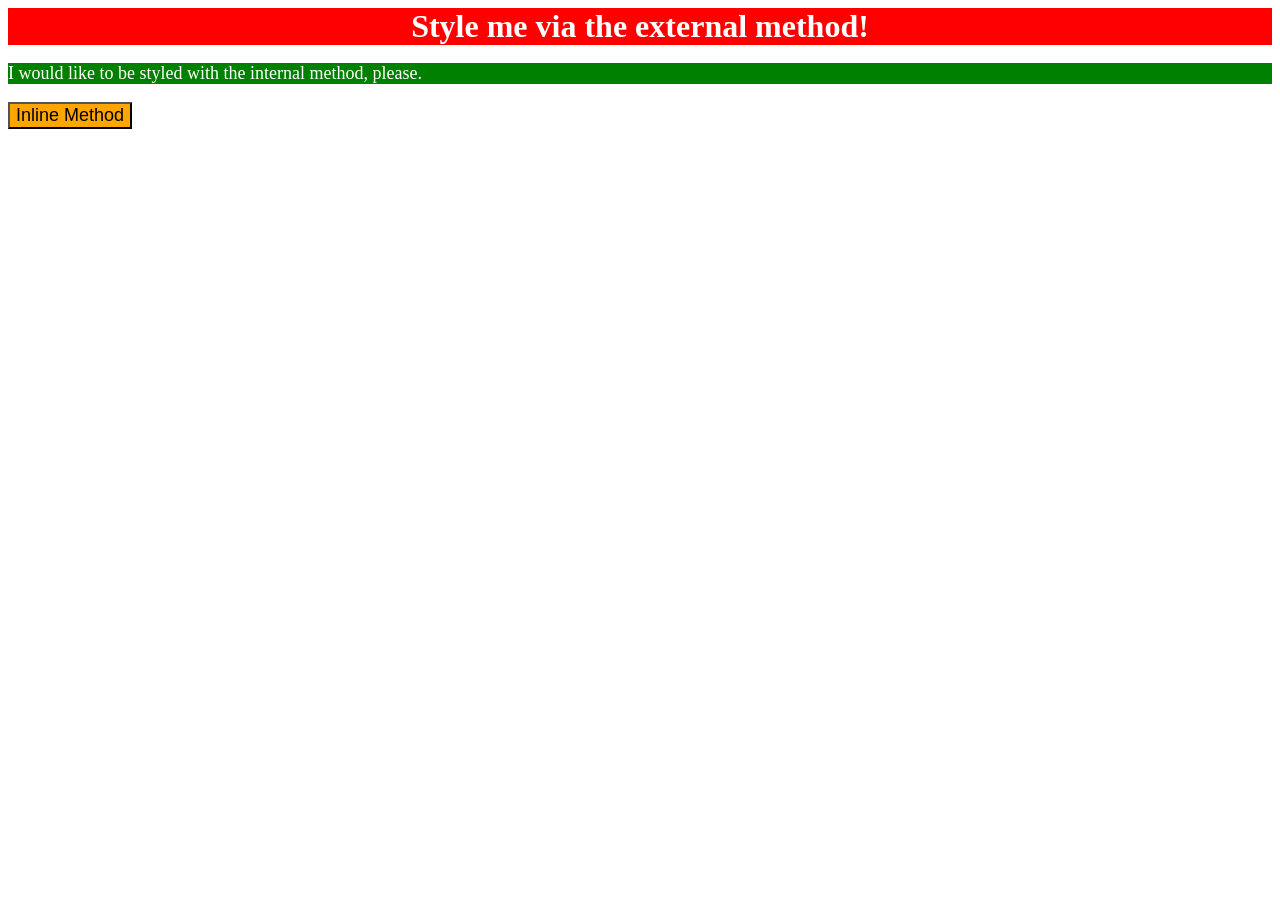
<file: foundations/intro-to-css/01-css-methods/index.html>
<!DOCTYPE html>
<html lang="en">

<head>
  <meta charset="UTF-8">
  <meta http-equiv="X-UA-Compatible" content="IE=edge">
  <meta name="viewport" content="width=device-width, initial-scale=1.0">
  <title>Methods for Adding CSS</title>
  <link rel="stylesheet" href="style.css">

  <style>
    p {
      font-size: 18px;
      color: white;
      background-color: green;
    }
  </style>

</head>

<body>
  <div>Style me via the external method!</div>
  <p>I would like to be styled with the internal method, please.</p>
  <button style="font-size: 18px; background-color: orange;">Inline Method</button>
</body>

</html>
</file>
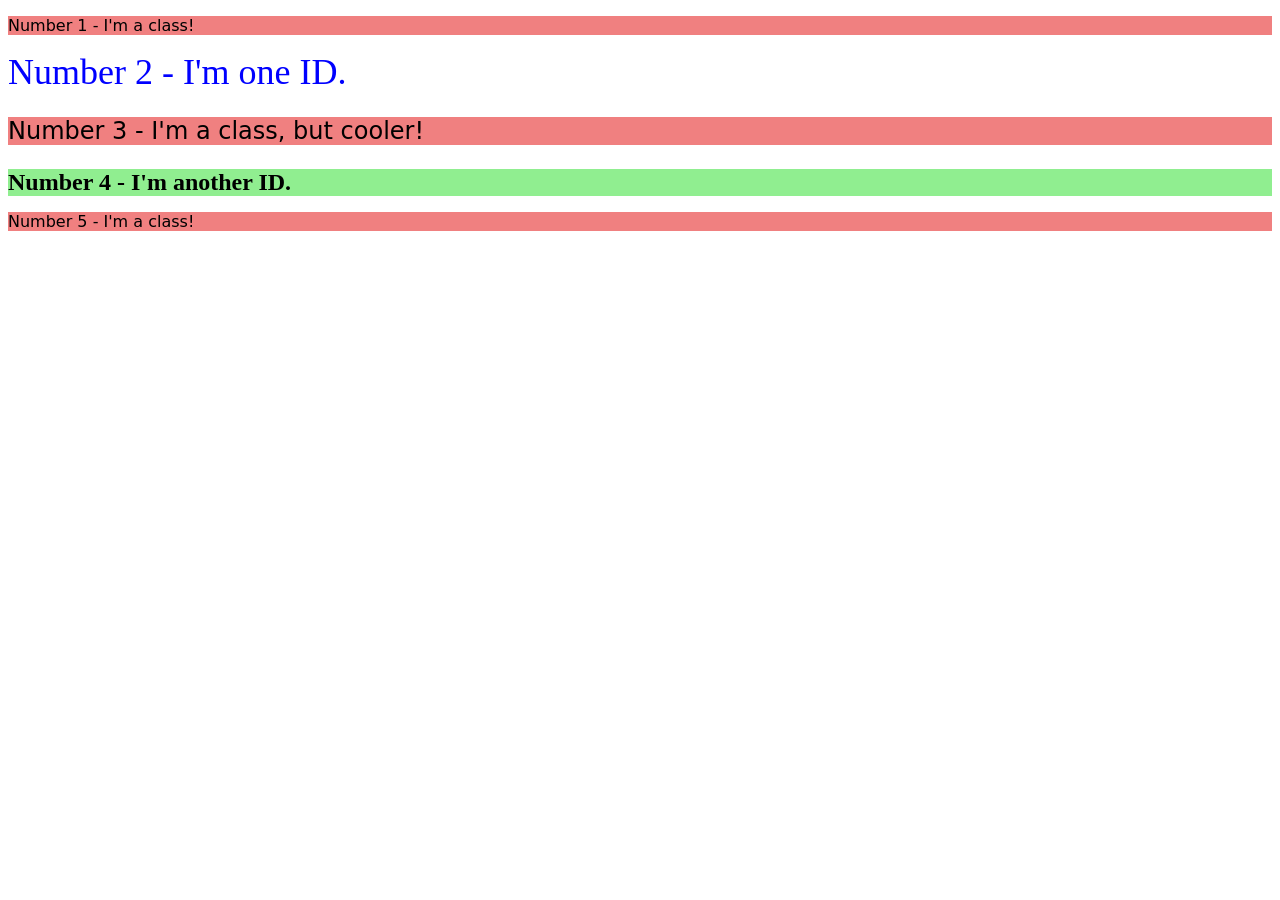
<file: foundations/intro-to-css/02-class-id-selectors/index.html>
<!DOCTYPE html>
<html lang="en">
  <head>
    <meta charset="UTF-8">
    <meta http-equiv="X-UA-Compatible" content="IE=edge">
    <meta name="viewport" content="width=device-width, initial-scale=1.0">
    <title>Class and ID Selectors</title>
    <link rel="stylesheet" href="style.css">
  </head>
  <body>
    <p class="box">Number 1 - I'm a class!</p>
    <div id="number-two">Number 2 - I'm one ID.</div>
    <p class="box fn-x">Number 3 - I'm a class, but cooler!</p>
    <div id="number-four" class="fn-x fb">Number 4 - I'm another ID.</div>
    <p class="box">Number 5 - I'm a class!</p>
  </body>
</html>
</file>
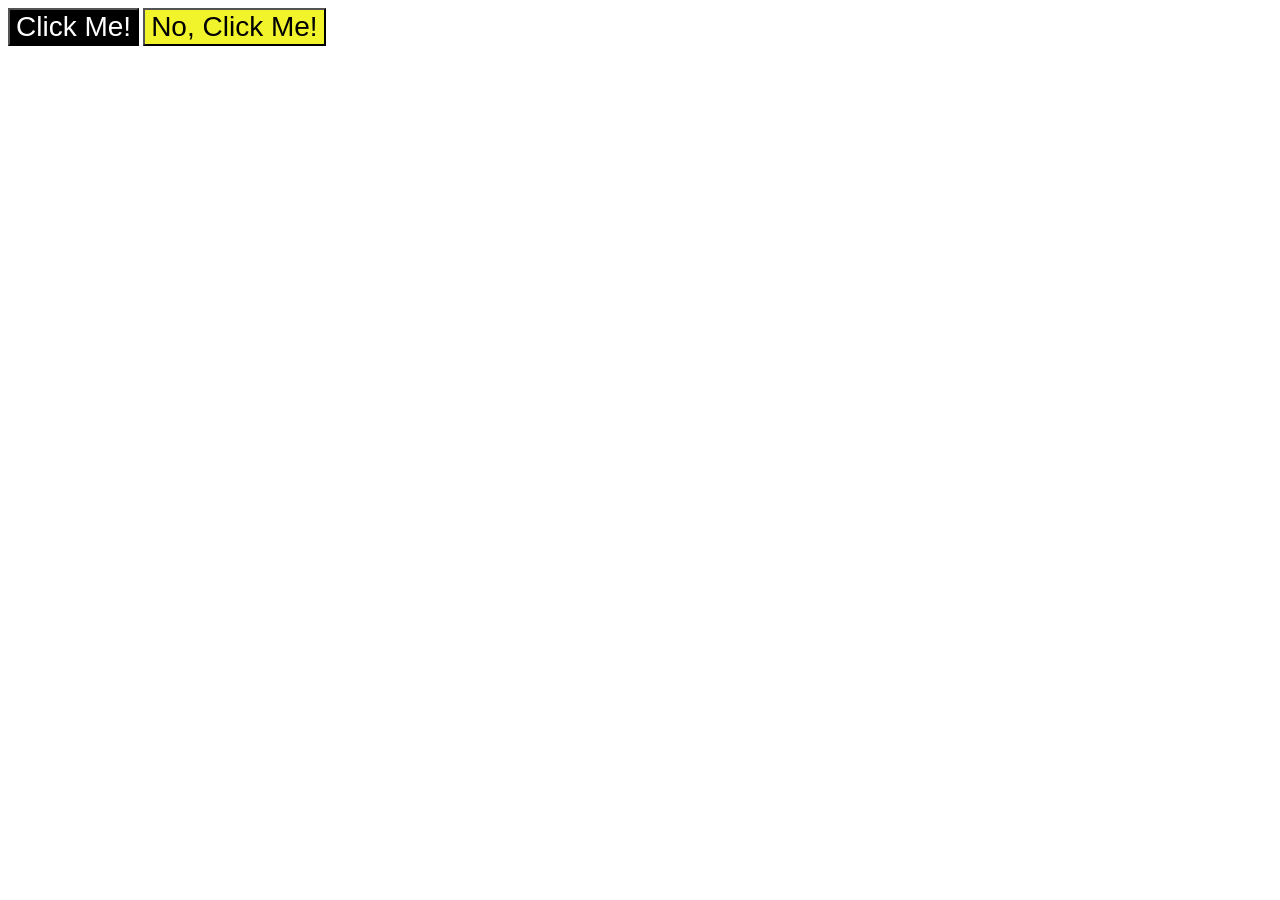
<file: foundations/intro-to-css/03-grouping-selectors/index.html>
<!DOCTYPE html>
<html lang="en">
  <head>
    <meta charset="UTF-8">
    <meta http-equiv="X-UA-Compatible" content="IE=edge">
    <meta name="viewport" content="width=device-width, initial-scale=1.0">
    <title>Grouping Selectors</title>
    <link rel="stylesheet" href="style.css">
  </head>
  <body>
    <button class="btn main-btn">Click Me!</button>
    <button class="btn secondary-btn">No, Click Me!</button>
  </body>
</html>
</file>
<file: foundations/intro-to-css/01-css-methods/style.css>
div {
    font-size: 32px; 
    color: white; 
    background-color: red; 
    font-weight: bold; 
    text-align: center;
}
</file>
<file: foundations/intro-to-css/02-class-id-selectors/style.css>
/* Add CSS Styling */
.box {
    font-family: Verdana, "DejaVu Sans", sans-serif;
    background-color: lightcoral;
}

#number-two {
    color: blue;
    font-size: 36px;
}   

#number-four {
    background-color: lightgreen;
}

.fn-x {
    font-size: 24px;
}

.fb {
    font-weight: bold;
}
</file>
<file: foundations/intro-to-css/03-grouping-selectors/style.css>
/* Add CSS Styling */

.btn {
    font-family: Helvetica, "Times New Roman" sans-serif;
    font-size: 28px;
}

.main-btn {
    background-color: #000;
    color: #fff;
}

.secondary-btn {
    background-color: #f1f42b;
}
</file>
